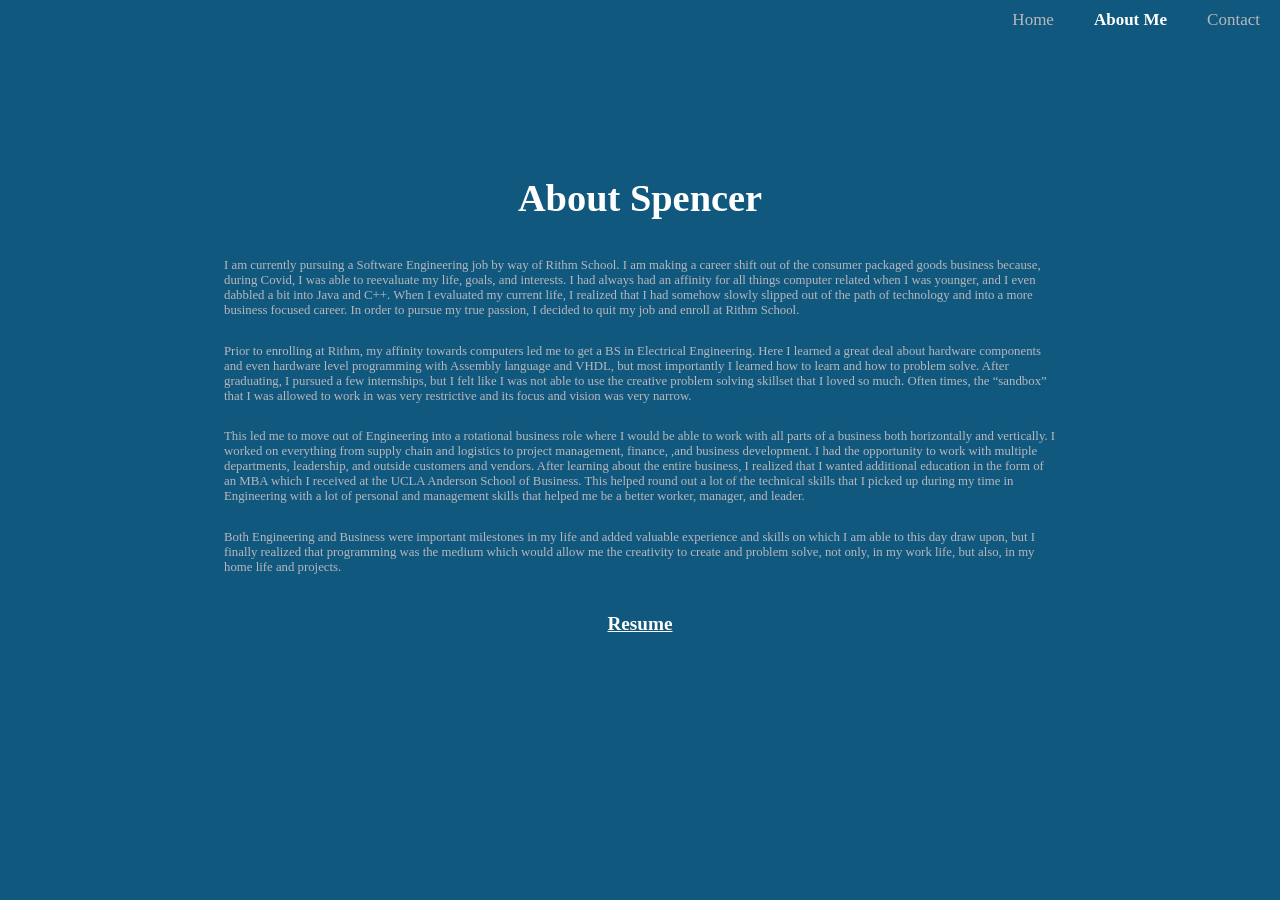
<file: personalSite2.html>
<!DOCTYPE html>
<html lang="en">
<head>
  <meta charset="UTF-8">
  <meta http-equiv="X-UA-Compatible" content="IE=edge">
  <meta name="viewport" content="width=device-width, initial-scale=1.0">
  <title>Spencer Taira's Personal Website</title>
  <link rel="stylesheet" href="personalSite2.css">
</head>
<body>
  <div class="topnav">
    <a href="index.html">Home</a>
    <a class="active" href="#aboutMe">About Me</a>
    <a href="personalSite3.html">Contact</a>
  </div>
  <div class="container">
    <h1>About Spencer</h1>
    <!-- <h1 id="name">Spencer</h1> -->
      <p>I am currently pursuing a Software Engineering job by way of Rithm School. I am making a career shift out of
        the consumer packaged goods business because, during Covid, I was able to reevaluate my life, goals, and interests. I had always had an affinity for
        all things computer related when I was younger, and I even dabbled a bit into Java and C++. When I evaluated my current
        life, I realized that I had somehow slowly slipped out of the path of technology and into a more business focused career.
        In order to pursue my true passion, I decided to quit my job and enroll at Rithm School.</p>
      <p>Prior to enrolling at Rithm, my affinity towards computers led me to get a BS in Electrical Engineering. Here I learned
        a great deal about hardware components and even hardware level programming with Assembly language and VHDL, but most
        importantly I learned how to learn and how to problem solve. After graduating, I pursued a few internships, but I felt
        like I was not able to use the creative problem solving skillset that I loved so much. Often times, the “sandbox” that
        I was allowed to work in was very restrictive and its focus and vision was very narrow.</p>
      <p>This led me to move out of Engineering into a rotational business role where I would be able to work with all parts of
        a business both horizontally and vertically. I worked on everything from supply chain and logistics to project
        management, finance, ,and business development. I had the opportunity to work with multiple departments, leadership,
        and outside customers and vendors. After learning about the entire business, I realized that I wanted additional
        education in the form of an MBA which I received at the UCLA Anderson School of Business. This helped round out a lot
        of the technical skills that I picked up during my time in Engineering with a lot of personal and management skills that
        helped me be a better worker, manager, and leader.</p>
      <p>Both Engineering and Business were important milestones in my life and added valuable experience and skills on which I
        am able to this day draw upon, but I finally realized that programming was the medium which would allow me the creativity
        to create and problem solve, not only, in my work life, but also, in my home life and projects.</p>
      <!-- <iframe src="Spencer Taira Resume - Finance 20220606 Function Based.pdf" frameborder="0"></iframe> -->
      <a id="resume" href="Spencer Taira Resume - Finance 20220606 Function Based.pdf">Resume</a>
  </div>

</body>
</html>
</file>
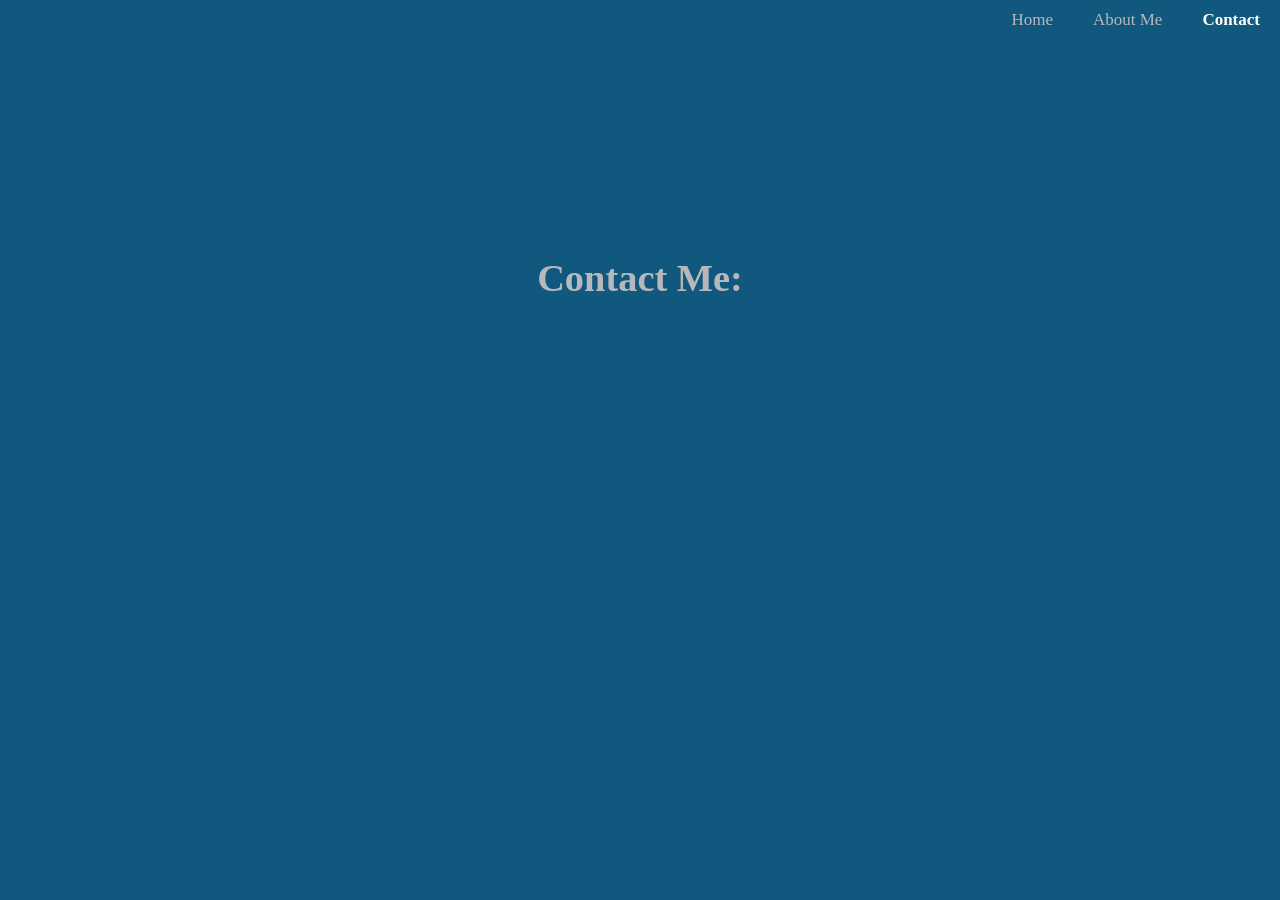
<file: personalSite3.html>
<!DOCTYPE html>
<html lang="en">
<head>
  <meta charset="UTF-8">
  <meta http-equiv="X-UA-Compatible" content="IE=edge">
  <meta name="viewport" content="width=device-width, initial-scale=1.0">
  <title>Spencer Taira's Personal Website</title>
  <link rel="stylesheet" href="personalSite3.css">
  <script src="personalSite3.js"></script>
</head>
<body>
  <div class="topnav">
    <a href="index.html">Home</a>
    <a href="personalSite2.html">About Me</a>
    <a class="active" href="contactMe">Contact</a>
  </div>
  <div class="container">
    <p>Contact Me:</p>
    <p id="email"></p>
  </div>
</body>
</html>
</file>
<file: personalSite2.css>
body {
    margin: 0;
    background-color: #11587e;
    color: rgb(183, 184, 188);
    font-family: Monaco;
}

.topnav {
    overflow: hidden;
    width: 100vw;
    display: flex;
    justify-content: flex-end;
    position: fixed;
}

.topnav a {
    text-align: center;
    text-decoration: none;
    font-size: 17px;
    padding: 10px 20px;
    color: rgb(183, 184, 188);
}

.topnav a:hover {
    font-weight: bold;
    color: white;
}

.topnav a.active {
    color: white;
    font-weight: bold;
}

.container {
    display: flex;
    flex-direction: column;
}

h1 {
    text-align: center;
    padding-top: 150px;
    margin-bottom: 2vw;
    font-size: 3vw;
    color: white;
}

/*
#name {
    margin-top: 0px;
    padding-top: 0px;
}
*/

h3 {
    max-width: 65%;
    align-self: center;
}
p {
    max-width: 65%;
    align-self: center;
    margin: 1vw;
    font-size: 1vw;
}

#resume {
    margin-top: 2vw;
    align-self: center;
    font-weight: bold;
    font-size: 1.5vw;
    color: white;
    margin-bottom: 8vw;
}
</file>
<file: personalSite3.css>
body {
    margin: 0;
    background-color: #11587e;
    color: rgb(183, 184, 188);
    font-family: Monaco;
}

.topnav {
    overflow: hidden;
    width: 100vw;
    display: flex;
    justify-content: flex-end;
    position: fixed;
}

.topnav a {
    text-align: center;
    text-decoration: none;
    font-size: 17px;
    padding: 10px 20px;
    color: rgb(183, 184, 188);
}

.topnav a:hover {
    font-weight: bold;
    color: white;
}

.topnav a.active {
    color: white;
    font-weight: bold;
}

.container {
    display: flex;
    flex-direction: column;
}

p {
    margin-top: 20vw;
    align-self: center;
    font-size: 3vw;
    font-weight: bold;
}

#email {
    margin-top: 0px;
    font-weight: normal;
}
</file>
